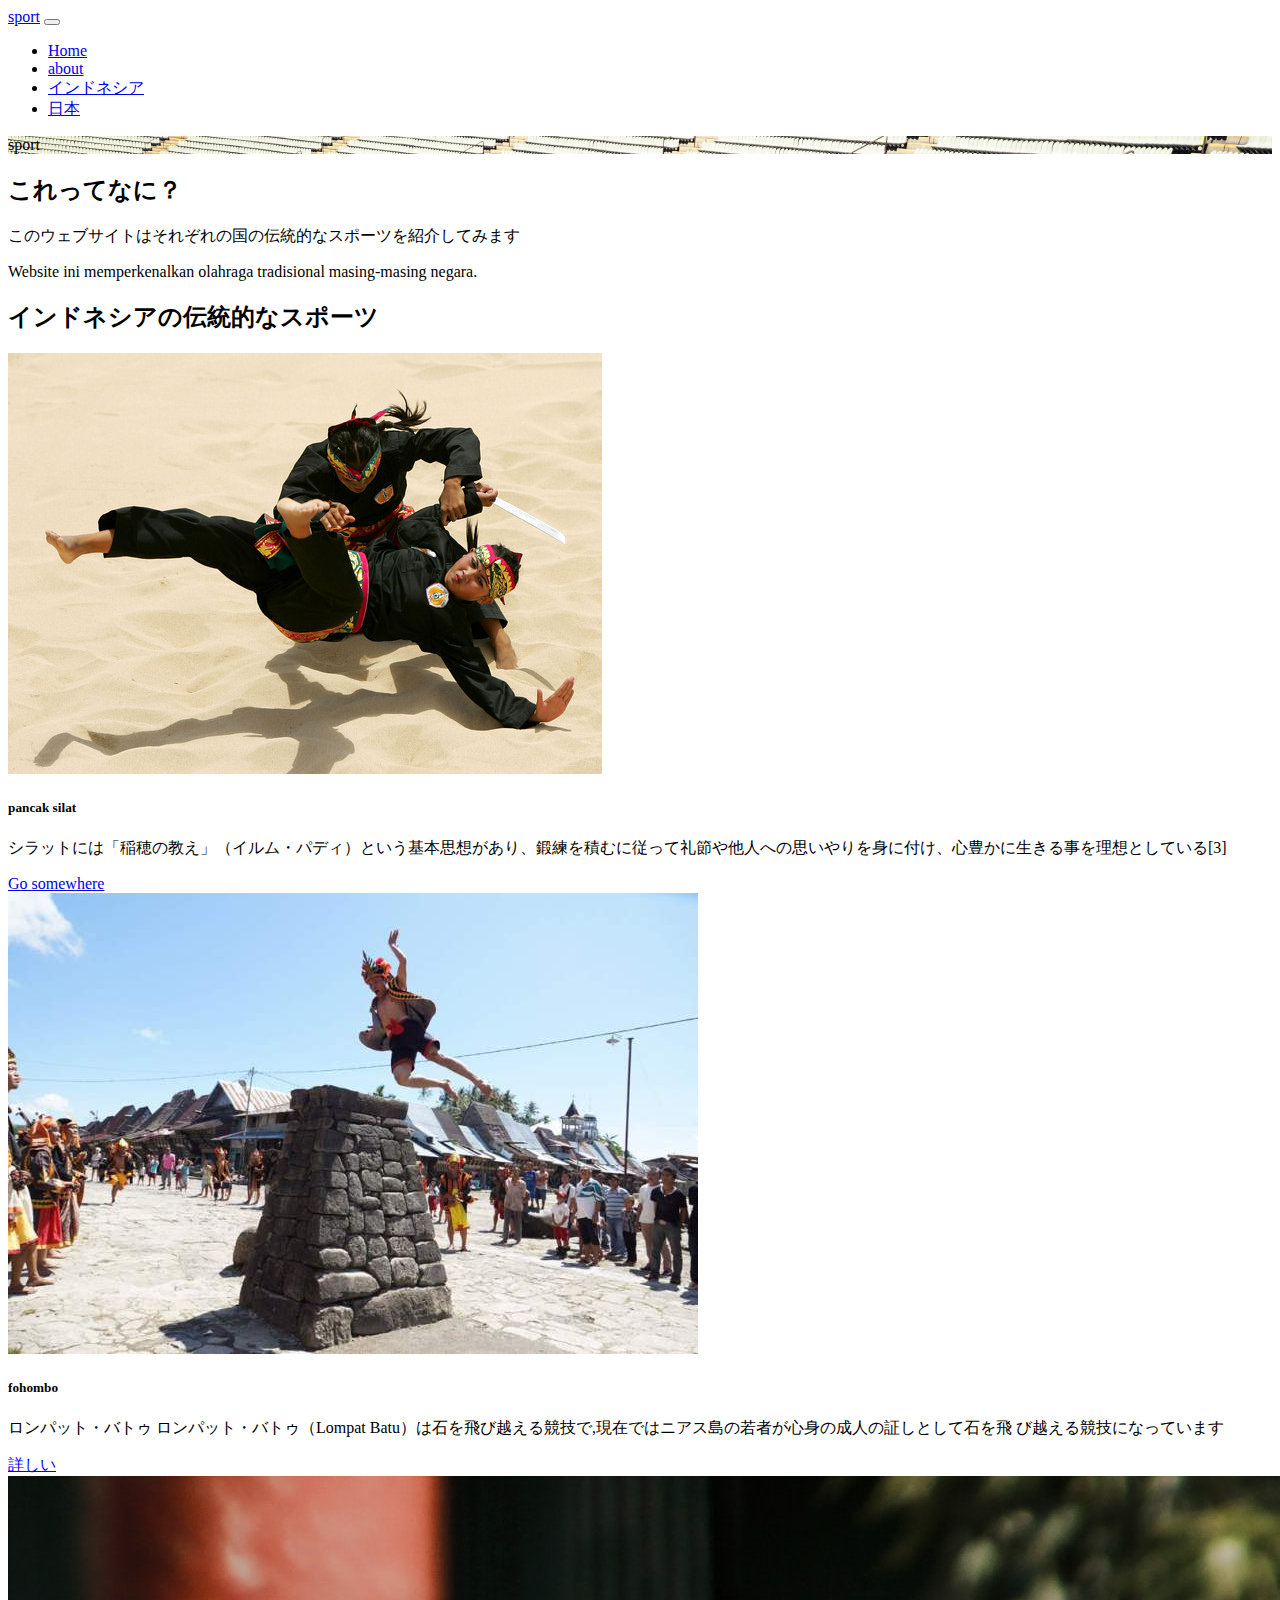
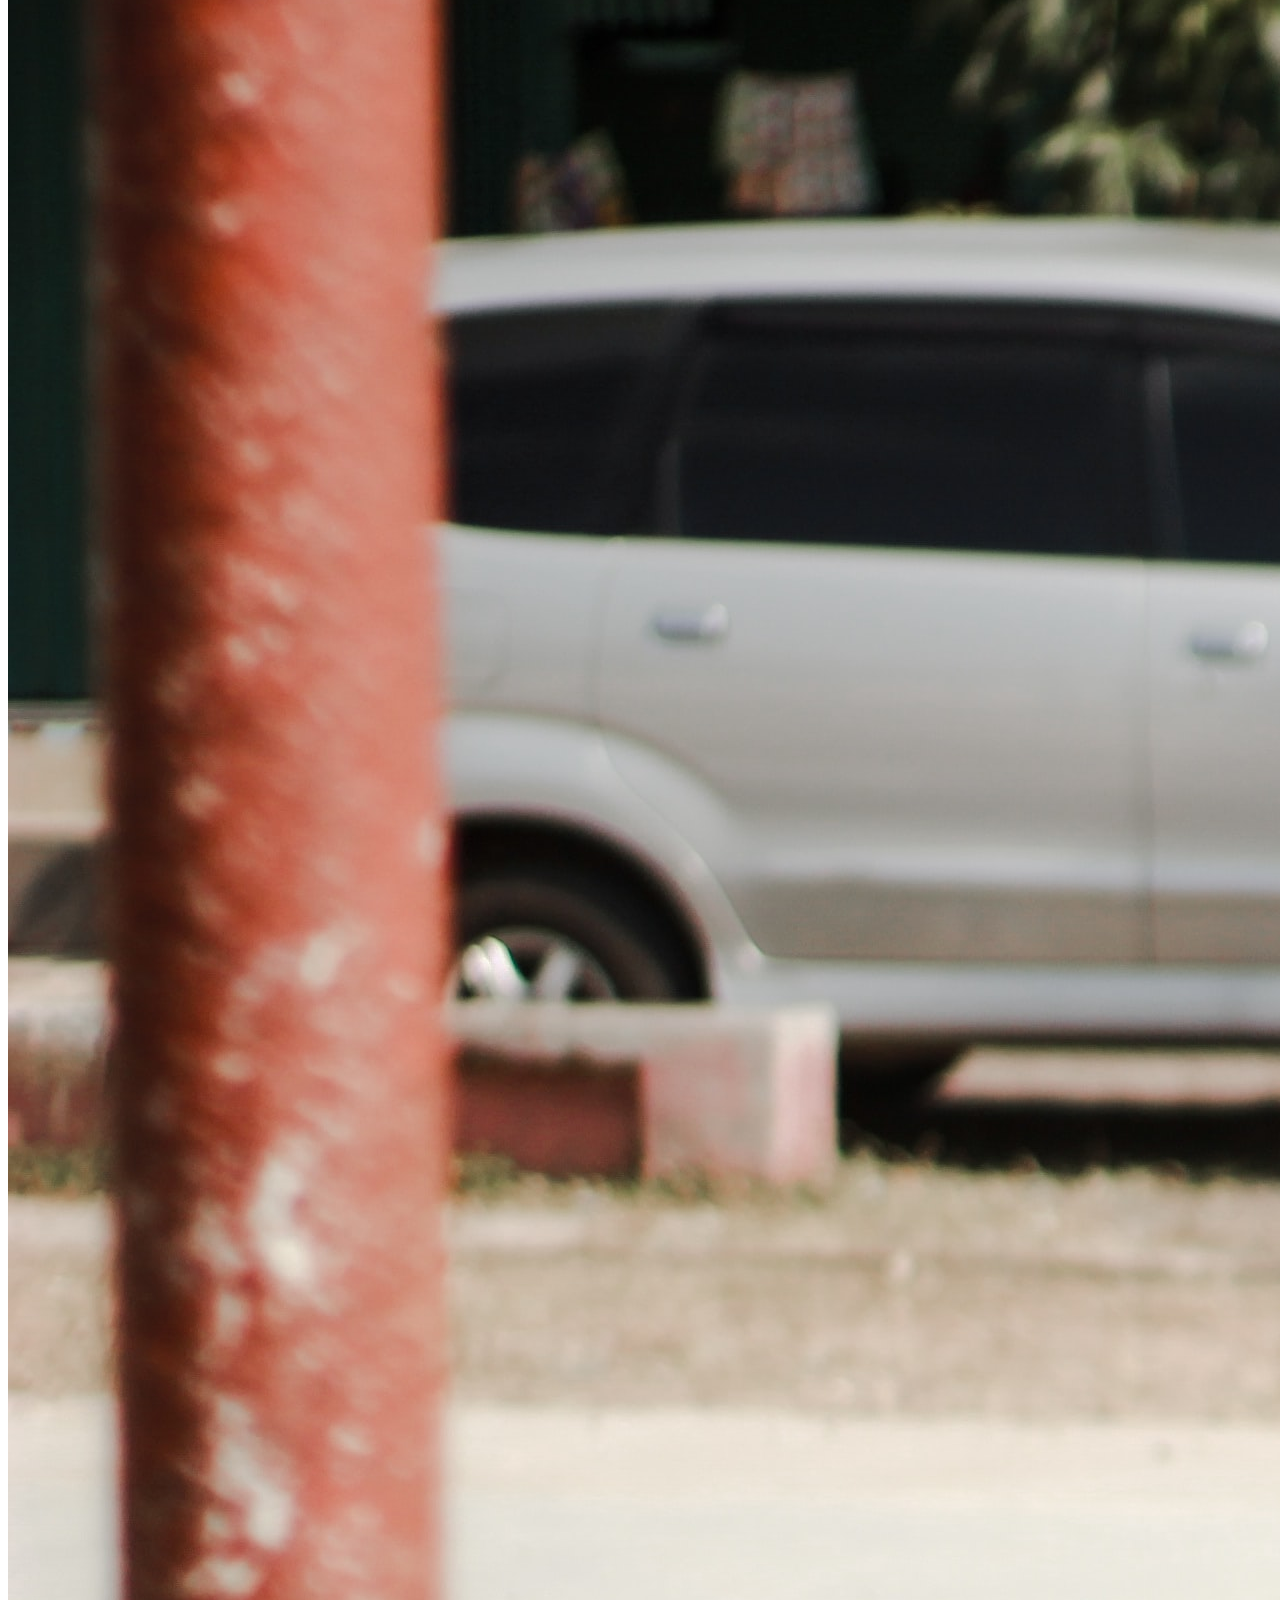
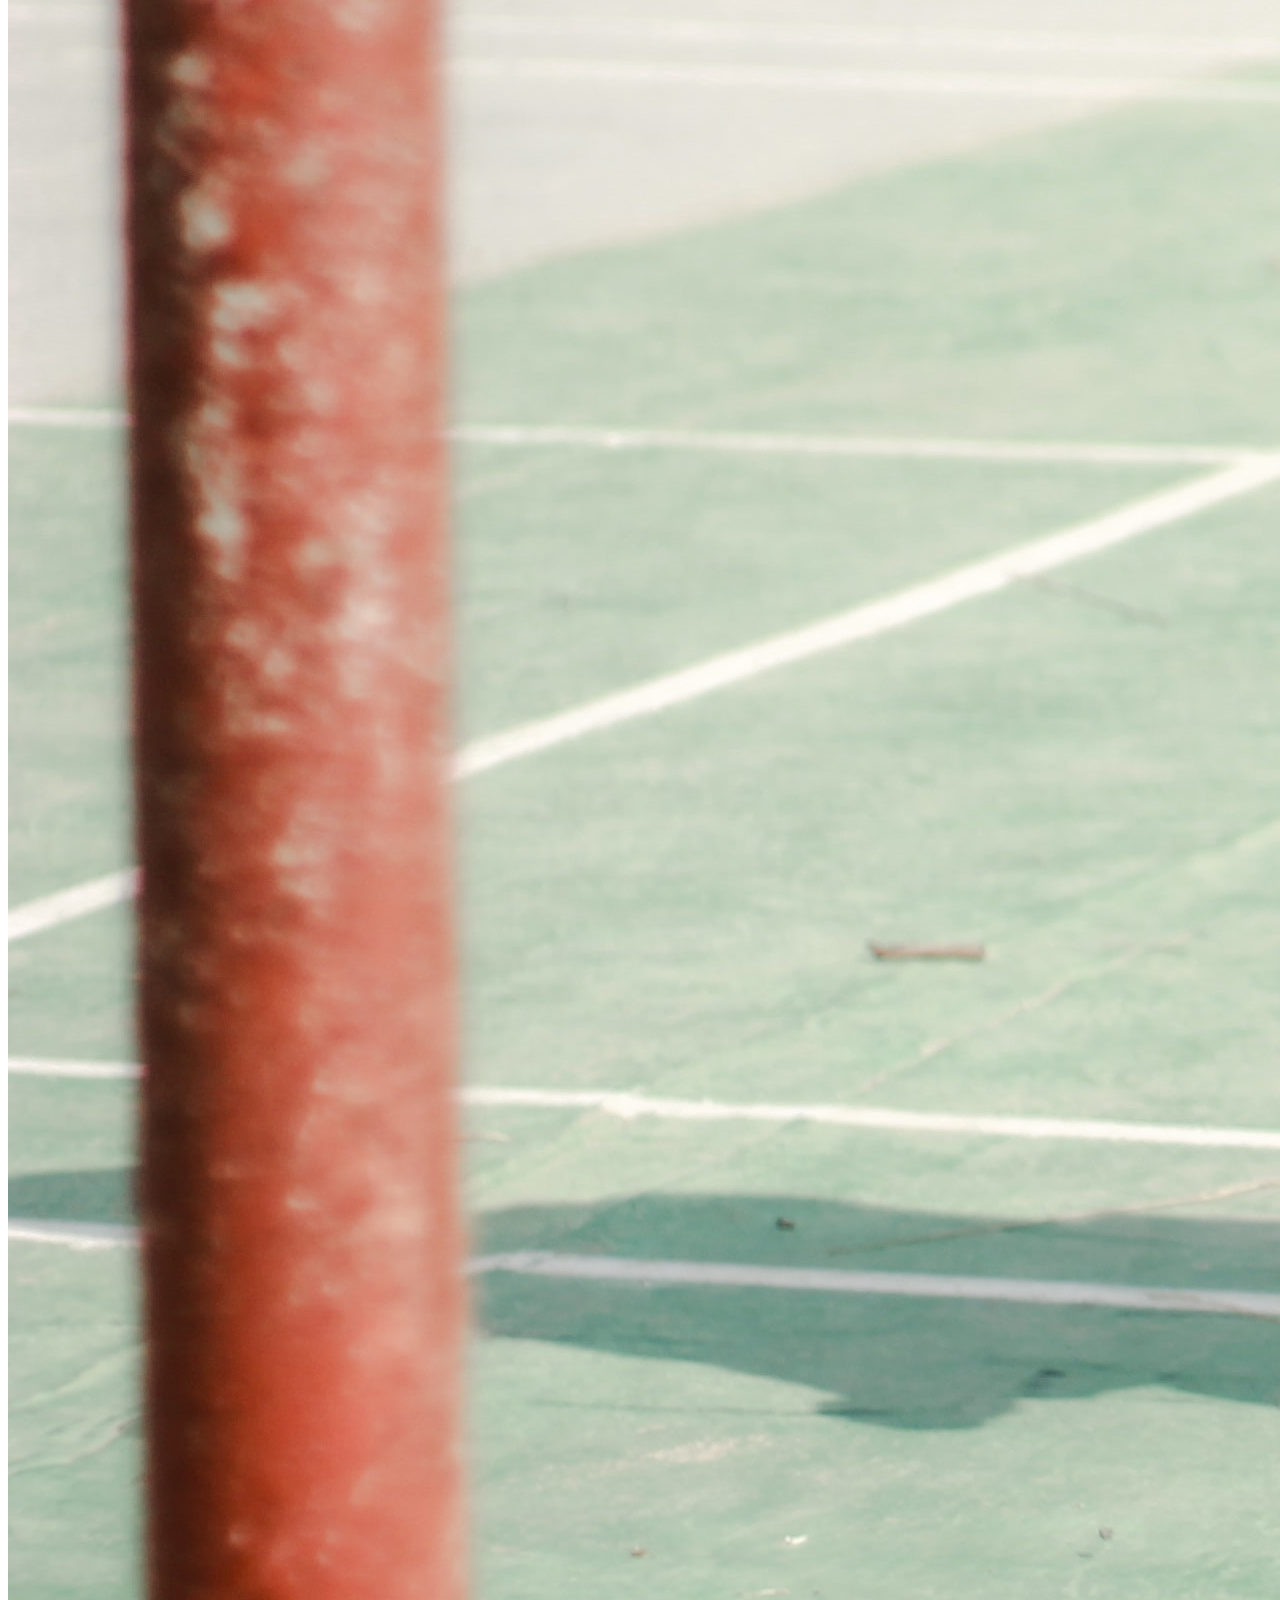
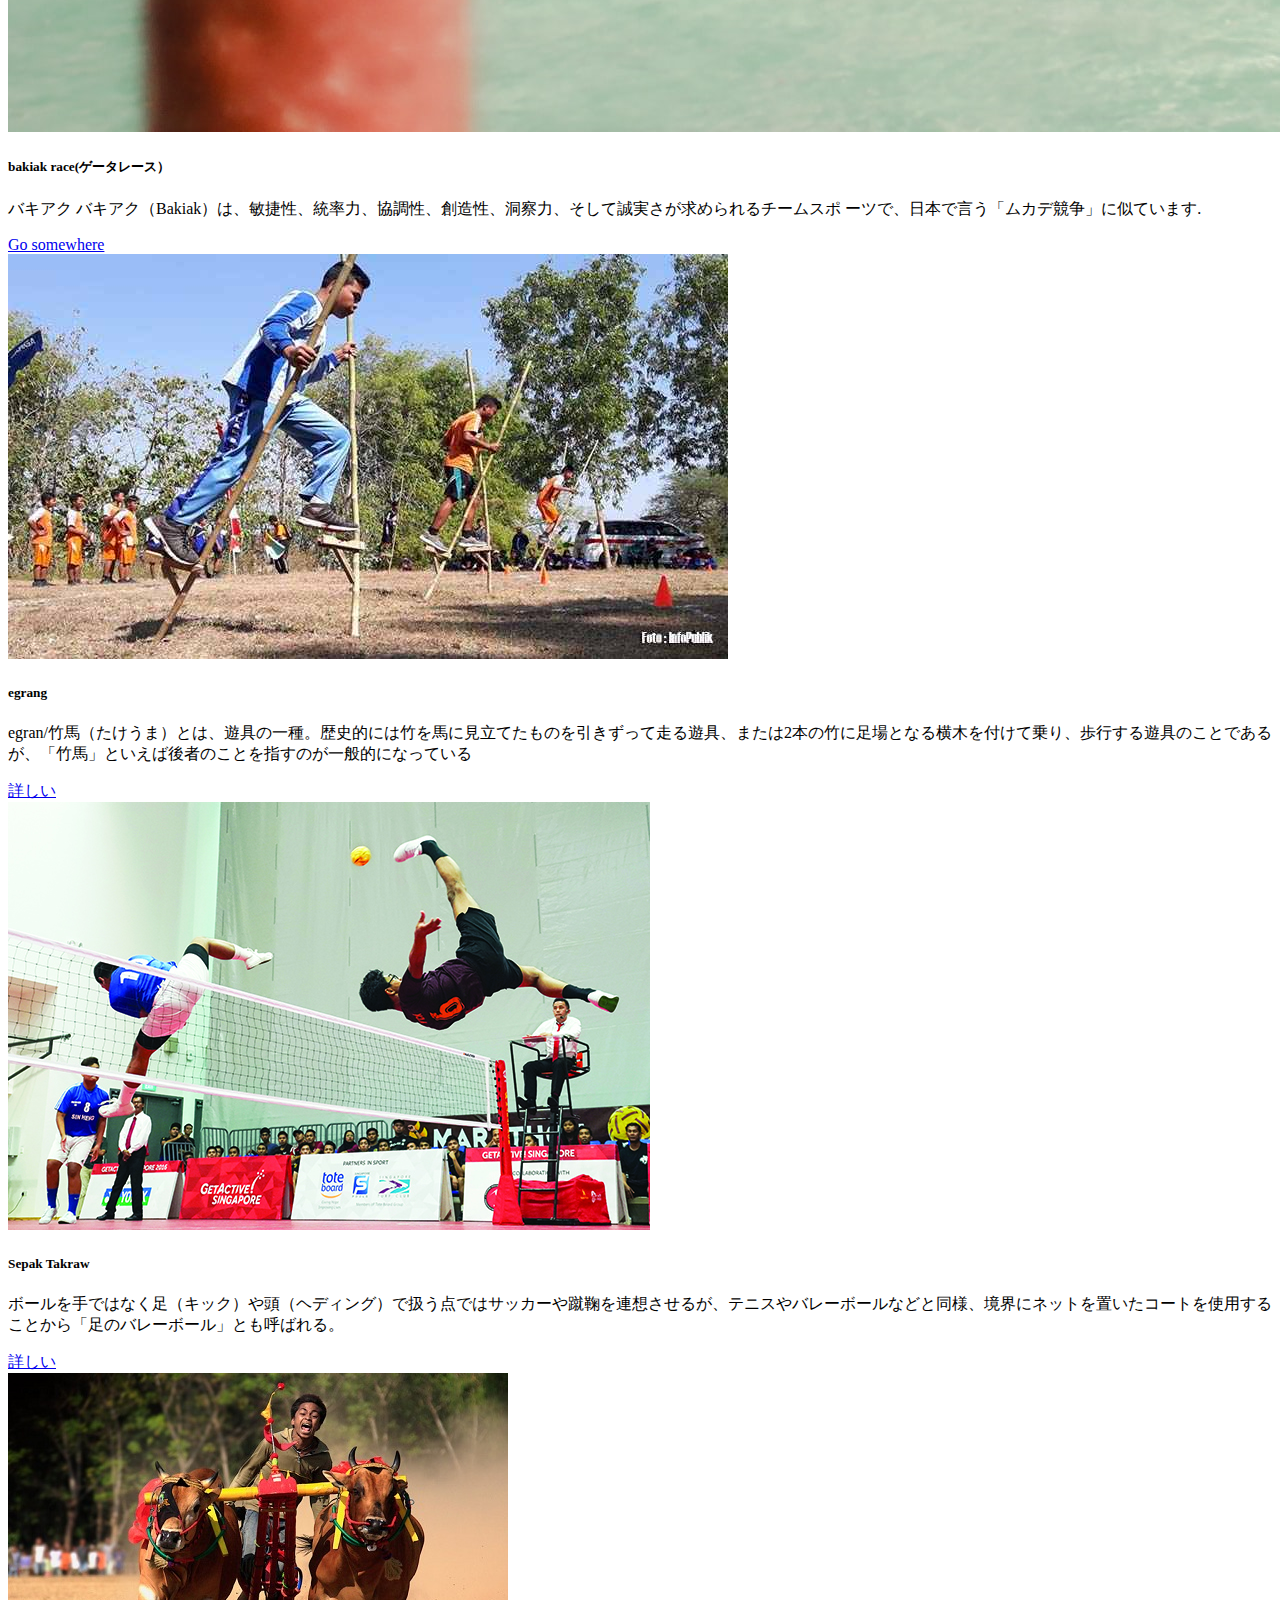
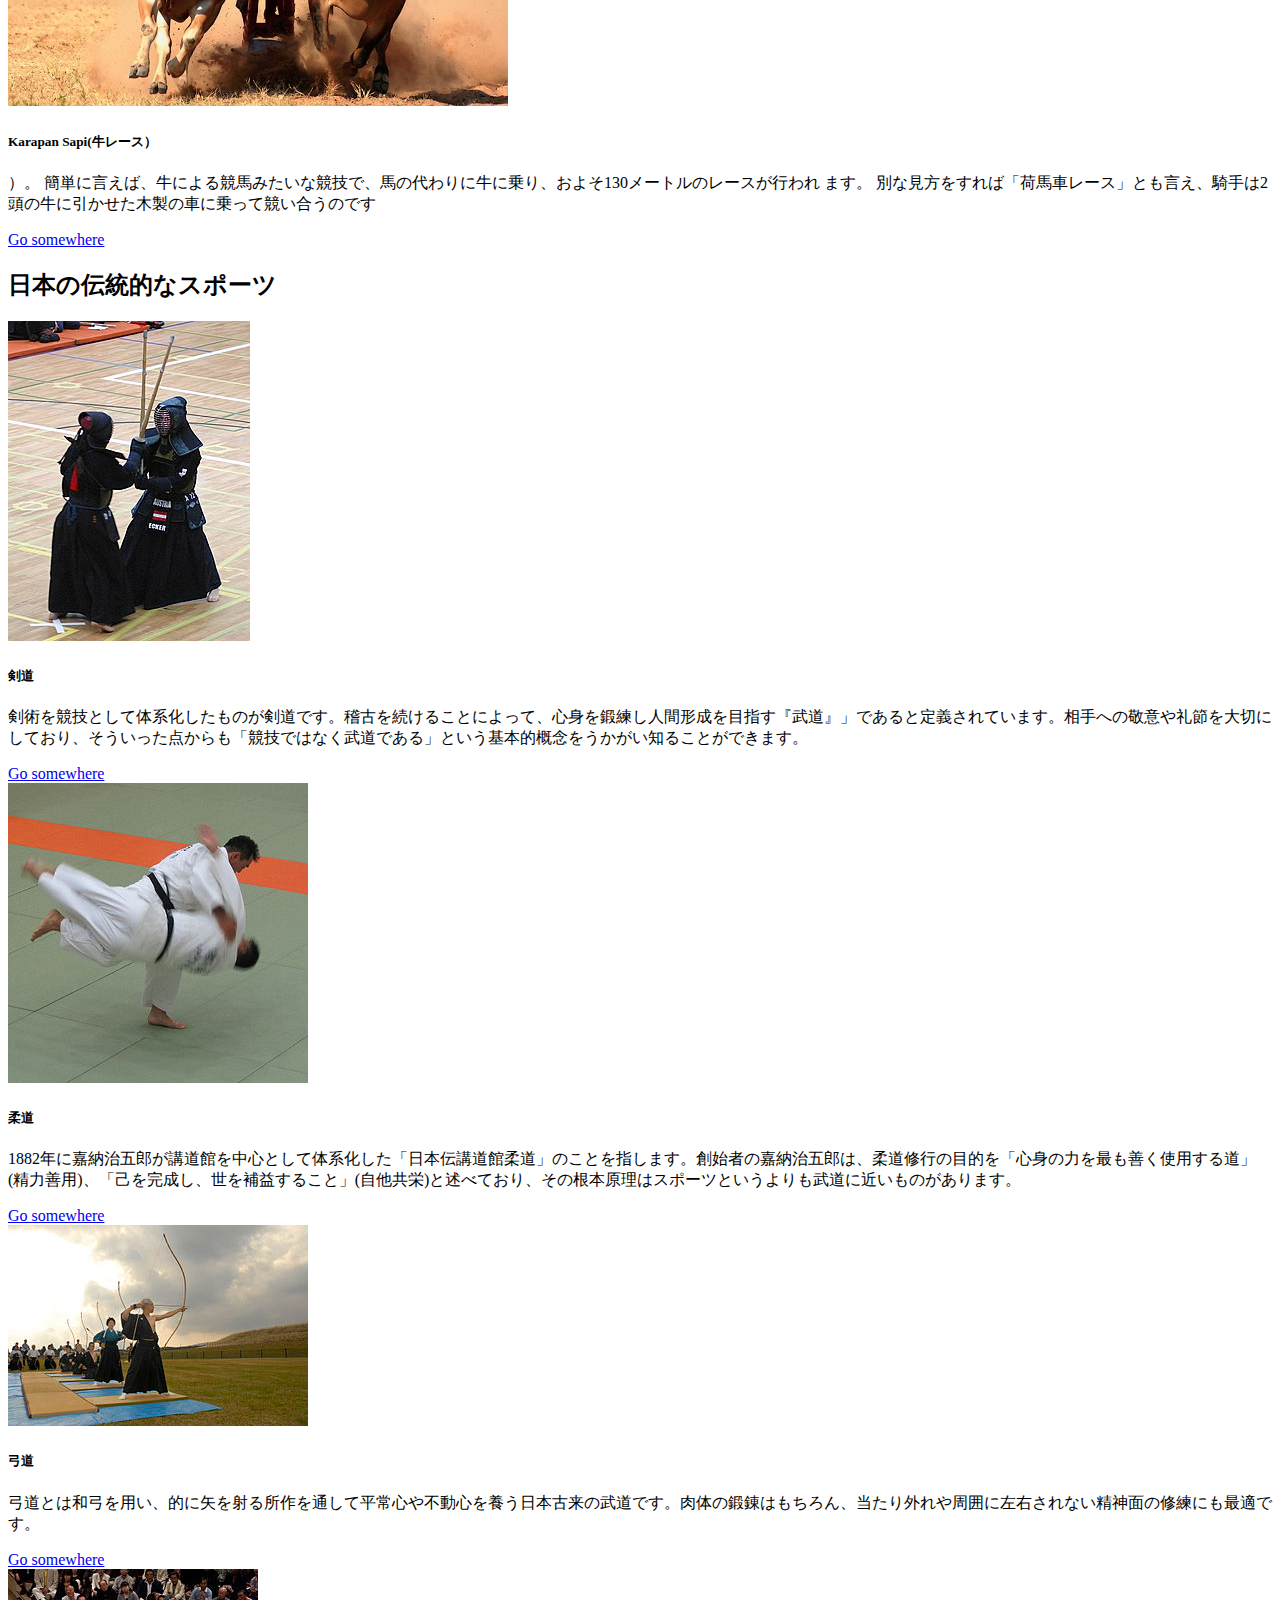
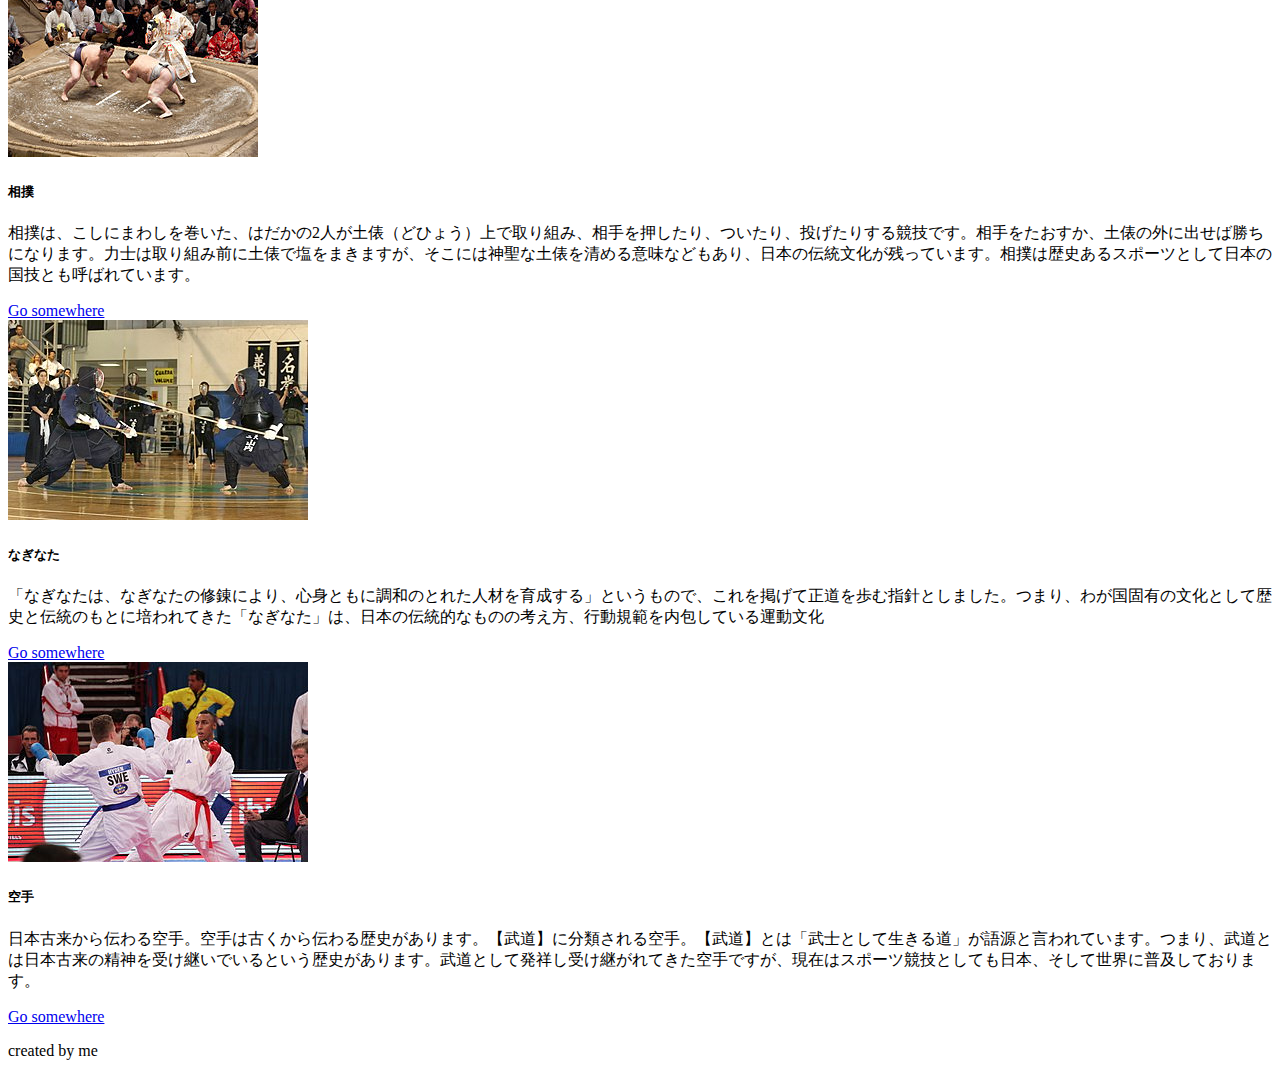
<file: index.html>
<!doctype html>
<html lang="ja" >
  <head>
    <!-- Required meta tags -->
    <meta charset="utf-8">
    <meta name="viewport" content="width=device-width, initial-scale=1">
    <!-- css -->
    <!-- Bootstrap CSS -->
    <link
      href="https://cdn.jsdelivr.net/npm/bootstrap@5.1.3/dist/css/bootstrap.min.css"
      rel="stylesheet"
      integrity="sha384-1BmE4kWBq78iYhFldvKuhfTAU6auU8tT94WrHftjDbrCEXSU1oBoqyl2QvZ6jIW3"
      crossorigin="anonymous"
      />
      <!-- my css -->
      <link rel="stylesheet" href="css.css">
      <!-- css end -->

    <title>ウェブを作る</title>
  </head>
 
  <body >
    
<!-- navbar star -->
   <div class="container">
    <nav class="navbar navbar-expand-lg bg-dark">
      <div class="container">
   <nav class="navbar navbar-expand-lg navbar-light bg-info shadow p-2 mb-3 navbar-dark fixed-top">
        
    <a class="navbar-brand" href="#home">sport</a>
    <button class="navbar-toggler" type="button" data-bs-toggle="collapse" data-bs-target="#navbarNav" aria-controls="navbarNav" aria-expanded="false" aria-label="Toggle navigation">
      <span class="navbar-toggler-icon"></span>
    </button>
    <div class="collapse navbar-collapse" id="navbarNav">
      <ul class="navbar-nav ms-auto">
        <li class="nav-item">
          <a class="nav-link active" aria-current="page" href="#home">Home</a>
        </li>
        <li class="nav-item">
          <a class="nav-link" href="#about">about</a>
        </li>
        <li class="nav-item">
          <a class="nav-link" href="#project">インドネシア</a>
        </li>
        <li class="nav-item">
          <a class="nav-link" href="日本の伝統的なスポーツ.html">日本</a>
        </li>
        
        </li>
      </ul>
    </div>
  </div>
    </nav> 
  </nav>
  </div>
</div>
<!-- navbar end -->
<!-- banner-->
<!-- <div class="container"> -->
  <div  id="home" class="banner-image w-100 vh-100 d-flex justify-content-center align-items-center ">
    <div class="content text-center-bold ">
      <div class="text-danger fs-1 fw-bold">sport</div>
      <span id="about"></span>
    </div>
    
  </div>
  
<!-- </div> -->

<!-- end --">
  <div class="container">
    <div class="hero"></div>
    <h1 class="display-4">Fluid jumbotron</h1>
    <p class="lead">This is a modified jumbotron that occupies the entire horizontal space of its parent.</p>
  </div>

</section> -->
<!-- about -->
<section >
  <div class="container">
    <div class="row text-center">
      <div class="col">
        <h2 id="project">これってなに？</h2>
        
      </div>
    </div>
    <div class="row justify-content-center text-center">
      <div class="col-md-4">
        <p>このウェブサイトはそれぞれの国の伝統的なスポーツを紹介してみます</p>
      </div>
      <div class="col-md-3">
        <p>Website ini memperkenalkan olahraga tradisional masing-masing negara.</p>
      </div>
    </div>
  </div  >
</section>
<!-- abaut end -->
<!-- project -->
<section>
  <div class="container">
    <div class="row text-center">
      <div class="col">
        <h2>インドネシアの伝統的なスポーツ</h2>
      </div>
    </div>
    <div class="row">
      <div class="col-md-4 mb-2">
        <div class="card" >
          <img src="silat.jpg" class="card-img-top" alt="silat">
          <div class="card-body">
            <h5 class="card-title">pancak silat </h5>
            <p class="card-text">

              シラットには「稲穂の教え」（イルム・パディ）という基本思想があり、鍛練を積むに従って礼節や他人への思いやりを身に付け、心豊かに生きる事を理想としている[3]</p>
            <a href="https://ja.wikipedia.org/wiki/%E3%82%B7%E3%83%A9%E3%83%83%E3%83%88" class="btn btn-primary">Go somewhere</a>
          </div>
        </div>
      </div>
      <div class="col-md-4 mb-2">
        <div class="card" >
          <img src="Fohombo.jpg" class="card-img-top" alt="fohombo">
          <div class="card-body">
            <h5 class="card-title">fohombo</h5>
            <p class="card-text">ロンパット・バトゥ ロンパット・バトゥ（Lompat Batu）は石を飛び越える競技で,現在ではニアス島の若者が心身の成人の証しとして石を飛 び越える競技になっています</p>
            <a href="https://id.wikipedia.org/wiki/Fahombo" class="btn btn-primary">詳しい</a>
          </div>
        </div>
      </div>
      <div class="col-md-4 mb-2">
        <div class="card">
          <img src="bakiak.jpg" class="card-img-top" alt="bakiak">
          <div class="card-body">
            <h5 class="card-title">bakiak race(ゲータレース）</h5>
            <p class="card-text">バキアク バキアク（Bakiak）は、敏捷性、統率力、協調性、創造性、洞察力、そして誠実さが求められるチームスポ ーツで、日本で言う「ムカデ競争」に似ています.</p>
            <a href="https://id.wikipedia.org/wiki/Balap_bakiak" class="btn btn-primary">Go somewhere</a>
          </div>
        </div>
      </div>
      <div class="col-md-4 mb-2">
        <div class="card" >
          <img src="egrng.jpg" class="card-img-top" alt="egrang">
          <div class="card-body">
            <h5 class="card-title">egrang</h5>
            <p class="card-text">egran/竹馬（たけうま）とは、遊具の一種。歴史的には竹を馬に見立てたものを引きずって走る遊具、または2本の竹に足場となる横木を付けて乗り、歩行する遊具のことであるが、「竹馬」といえば後者のことを指すのが一般的になっている</p>
            <a href="https://ja.wikipedia.org/wiki/%E7%AB%B9%E9%A6%AC" class="btn btn-primary">詳しい</a>
          </div>
        </div>
      </div>
      <div class=" col-md-4 mb-2">
        <div class="card" >
          <img src="takraw.jpg" class="card-img-top" alt="nomer 1">
          <div class="card-body">
            <h5 class="card-title">Sepak Takraw</h5>
            <p class="card-text">ボールを手ではなく足（キック）や頭（ヘディング）で扱う点ではサッカーや蹴鞠を連想させるが、テニスやバレーボールなどと同様、境界にネットを置いたコートを使用することから「足のバレーボール」とも呼ばれる。</p>
            <a href="https://ja.wikipedia.org/wiki/%E3%82%BB%E3%83%91%E3%82%BF%E3%82%AF%E3%83%AD%E3%83%BC" class="btn btn-primary">詳しい</a>
          </div>
        </div>
      </div>
      <div class="col-md-4 mb-3">
        <div class="card" >
          <img src="karapansapi.jpg" class="card-img-top" alt="nomer 1">
          <div class="card-body">
            <h5 class="card-title">Karapan Sapi(牛レース）</h5>
            <p class="card-text">）。 簡単に言えば、牛による競馬みたいな競技で、馬の代わりに牛に乗り、およそ130メートルのレースが行われ ます。 別な見方をすれば「荷馬車レース」とも言え、騎手は2頭の牛に引かせた木製の車に乗って競い合うのです</p>
            <a href="#" class="btn btn-primary">Go somewhere</a>
          </div>
        </div>
      </div>
    </div>
  </div>
  <div class="container">
    <div class="row text-center">
      <div class="col">
        <h2>日本の伝統的なスポーツ
        </h2>
      </div>
    </div>
    <div class="row">
      <div class="col-md-4">
        <div class="card" >
          <img src="kenndou.jpg" class="card-img-top" alt="nomer 1">
          <div class="card-body">
            <h5 class="card-title">剣道</h5>
            <p class="card-text">剣術を競技として体系化したものが剣道です。稽古を続けることによって、心身を鍛練し人間形成を目指す『武道』」であると定義されています。相手への敬意や礼節を大切にしており、そういった点からも「競技ではなく武道である」という基本的概念をうかがい知ることができます。</p>
            <a href="https://ja.wikipedia.org/wiki/%E5%89%A3%E9%81%93" class="btn btn-primary">Go somewhere</a>
          </div>
        </div>
      </div>
      <div class="col-md-4">
        <div class="card" >
          <img src="zyuudou.jpg" class="card-img-top" alt="nomer 1">
          <div class="card-body">
            <h5 class="card-title">柔道</h5>
            <p class="card-text">1882年に嘉納治五郎が講道館を中心として体系化した「日本伝講道館柔道」のことを指します。創始者の嘉納治五郎は、柔道修行の目的を「心身の力を最も善く使用する道」(精力善用)、「己を完成し、世を補益すること」(自他共栄)と述べており、その根本原理はスポーツというよりも武道に近いものがあります。</p>
            <a href="https://ja.wikipedia.org/wiki/%E6%9F%94%E9%81%93" class="btn btn-primary">Go somewhere</a>
          </div>
        </div>
      </div>
      <div class="col-md-4">
        <div class="card">
          <img src="kyudou.jpg" class="card-img-top" alt="nomer 1">
          <div class="card-body">
            <h5 class="card-title">弓道</h5>
            <p class="card-text">弓道とは和弓を用い、的に矢を射る所作を通して平常心や不動心を養う日本古来の武道です。肉体の鍛錬はもちろん、当たり外れや周囲に左右されない精神面の修練にも最適です。</p>
            <a href="https://ja.wikipedia.org/wiki/%E5%BC%93%E9%81%93" class="btn btn-primary">Go somewhere</a>
          </div>
        </div>
      </div>
      <div class="col-md-4">
        <div class="card" >
          <img src="sumou.jpg" class="card-img-top" alt="nomer 1">
          <div class="card-body">
            <h5 class="card-title">相撲</h5>
            <p class="card-text">相撲は、こしにまわしを巻いた、はだかの2人が土俵（どひょう）上で取り組み、相手を押したり、ついたり、投げたりする競技です。相手をたおすか、土俵の外に出せば勝ちになります。力士は取り組み前に土俵で塩をまきますが、そこには神聖な土俵を清める意味などもあり、日本の伝統文化が残っています。相撲は歴史あるスポーツとして日本の国技とも呼ばれています。</p>
            <a href="https://ja.wikipedia.org/wiki/%E7%9B%B8%E6%92%B2" class="btn btn-primary">Go somewhere</a>
          </div>
        </div>
      </div>
      <div class="col-md-4">
        <div class="card" >
          <img src="naginata.jpg" class="card-img-top" alt="nomer 1">
          <div class="card-body">
            <h5 class="card-title">なぎなた</h5>
            <p class="card-text">「なぎなたは、なぎなたの修錬により、心身ともに調和のとれた人材を育成する」というもので、これを掲げて正道を歩む指針としました。つまり、わが国固有の文化として歴史と伝統のもとに培われてきた「なぎなた」は、日本の伝統的なものの考え方、行動規範を内包している運動文化</p>
            <a href="https://ja.wikipedia.org/wiki/%E3%81%AA%E3%81%8E%E3%81%AA%E3%81%9F" class="btn btn-primary">Go somewhere</a>
          </div>
        </div>
      </div>
      <div class="col-md-4">
        <div class="card" >
          <img src="karate.jpg" class="card-img-top" alt="nomer 1">
          <div class="card-body">
            <h5 class="card-title">空手</h5>
            <p class="card-text">日本古来から伝わる空手。空手は古くから伝わる歴史があります。【武道】に分類される空手。【武道】とは「武士として生きる道」が語源と言われています。つまり、武道とは日本古来の精神を受け継いでいるという歴史があります。武道として発祥し受け継がれてきた空手ですが、現在はスポーツ競技としても日本、そして世界に普及しております。</p>
            <a href="https://ja.wikipedia.org/wiki/%E7%A9%BA%E6%89%8B%E9%81%93" class="btn btn-primary">Go somewhere</a>
          </div>
        </div>
      </div>
    </div>
  </div>


<!-- project end -->
<!-- JUMBOtron end -->
</div>

    <!-- Option 1: Bootstrap Bundle with Popper -->
    <script src="https://cdn.jsdelivr.net/npm/bootstrap@5.2.3/dist/js/bootstrap.bundle.min.js" integrity="sha384-kenU1KFdBIe4zVF0s0G1M5b4hcpxyD9F7jL+jjXkk+Q2h455rYXK/7HAuoJl+0I4" crossorigin="anonymous"></script>

   <footer class="bg-dark text-white p-3 text-xl-center ">
    <p>created by me </p>
   </footer> 
  </body>
</html>
</file>
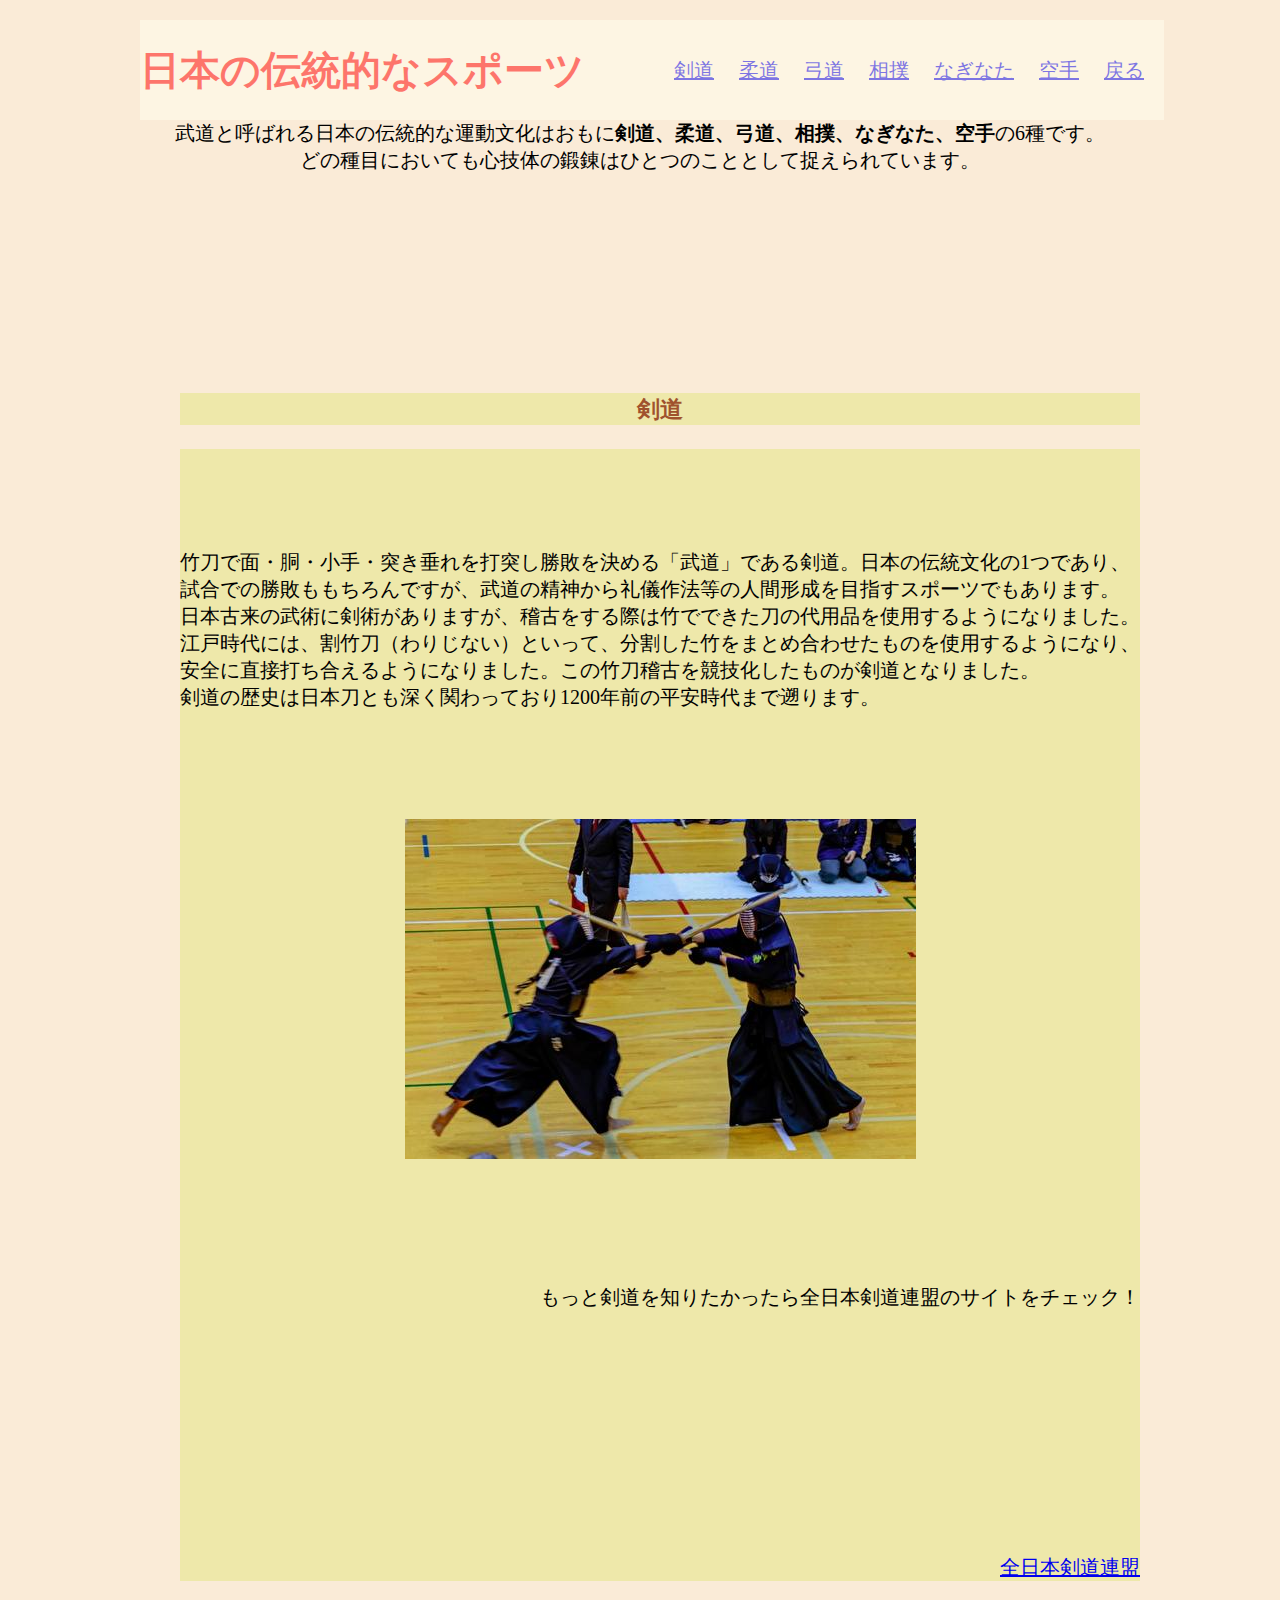
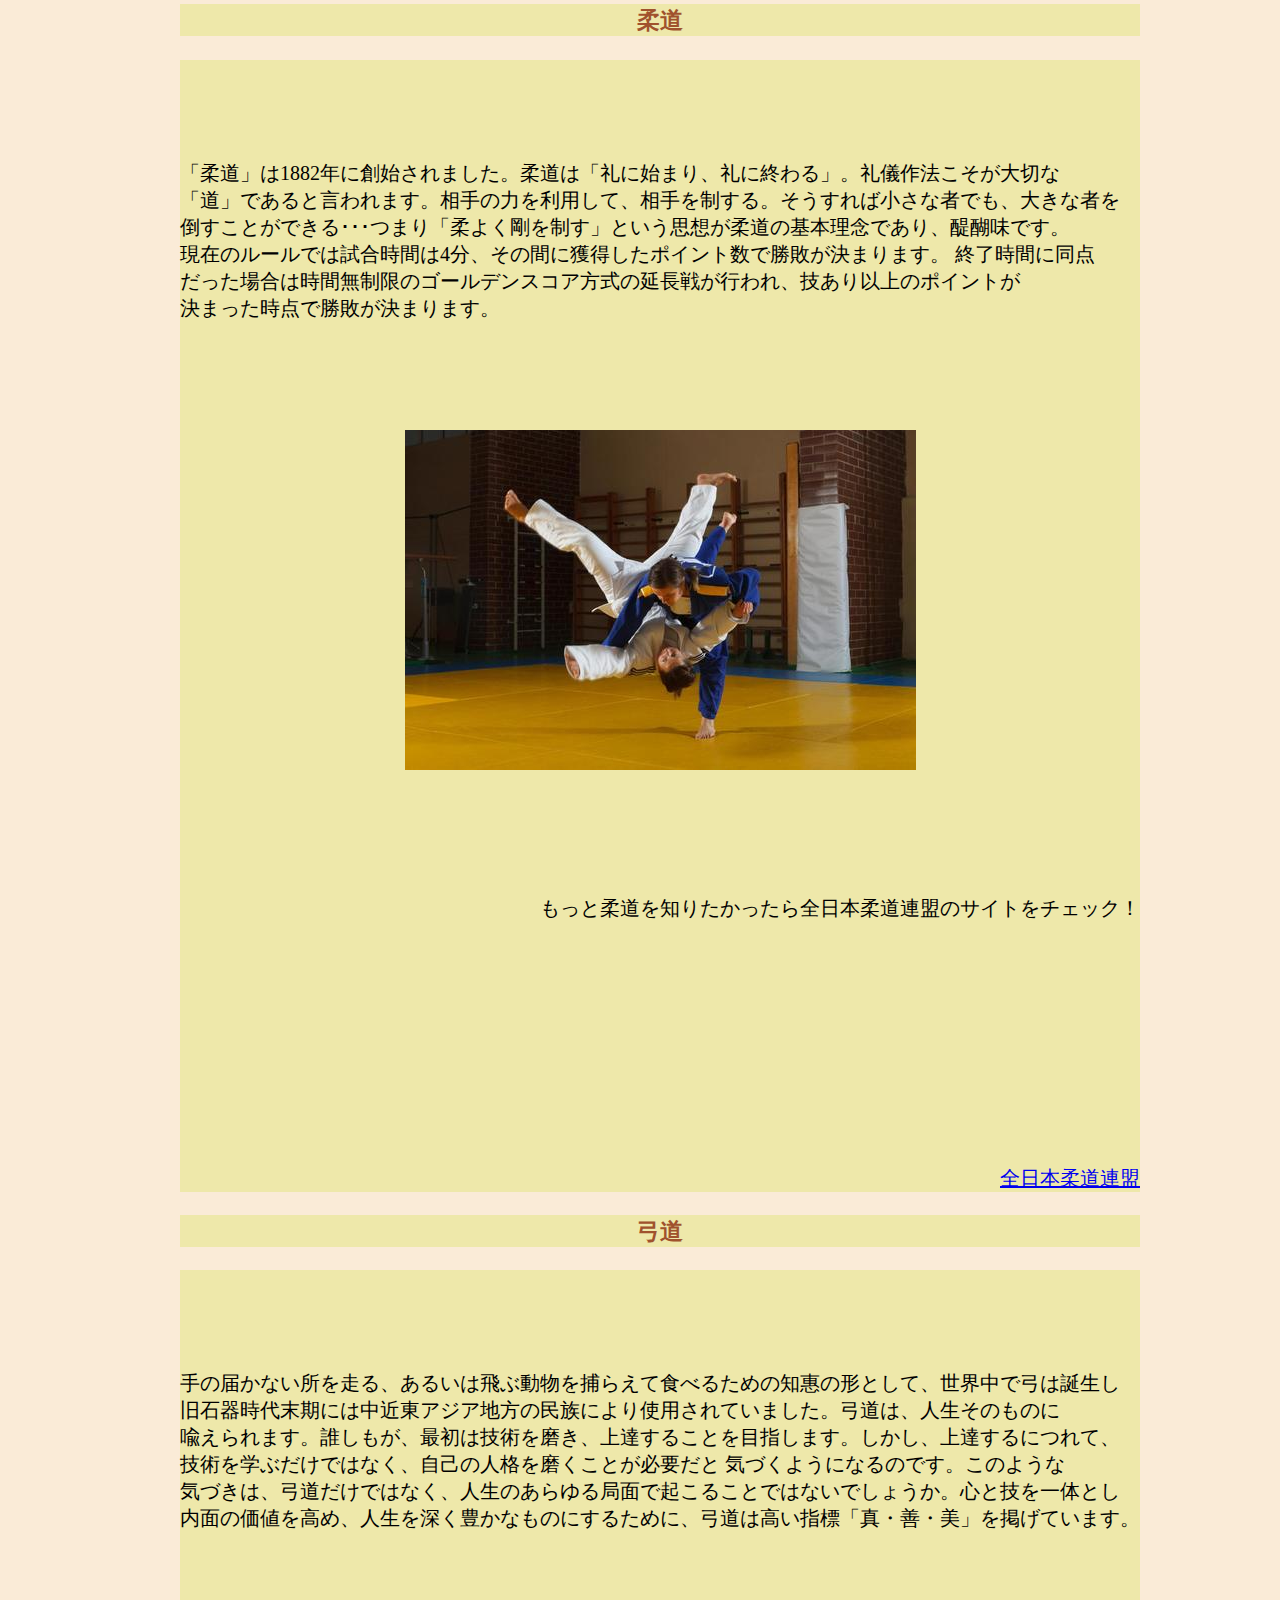
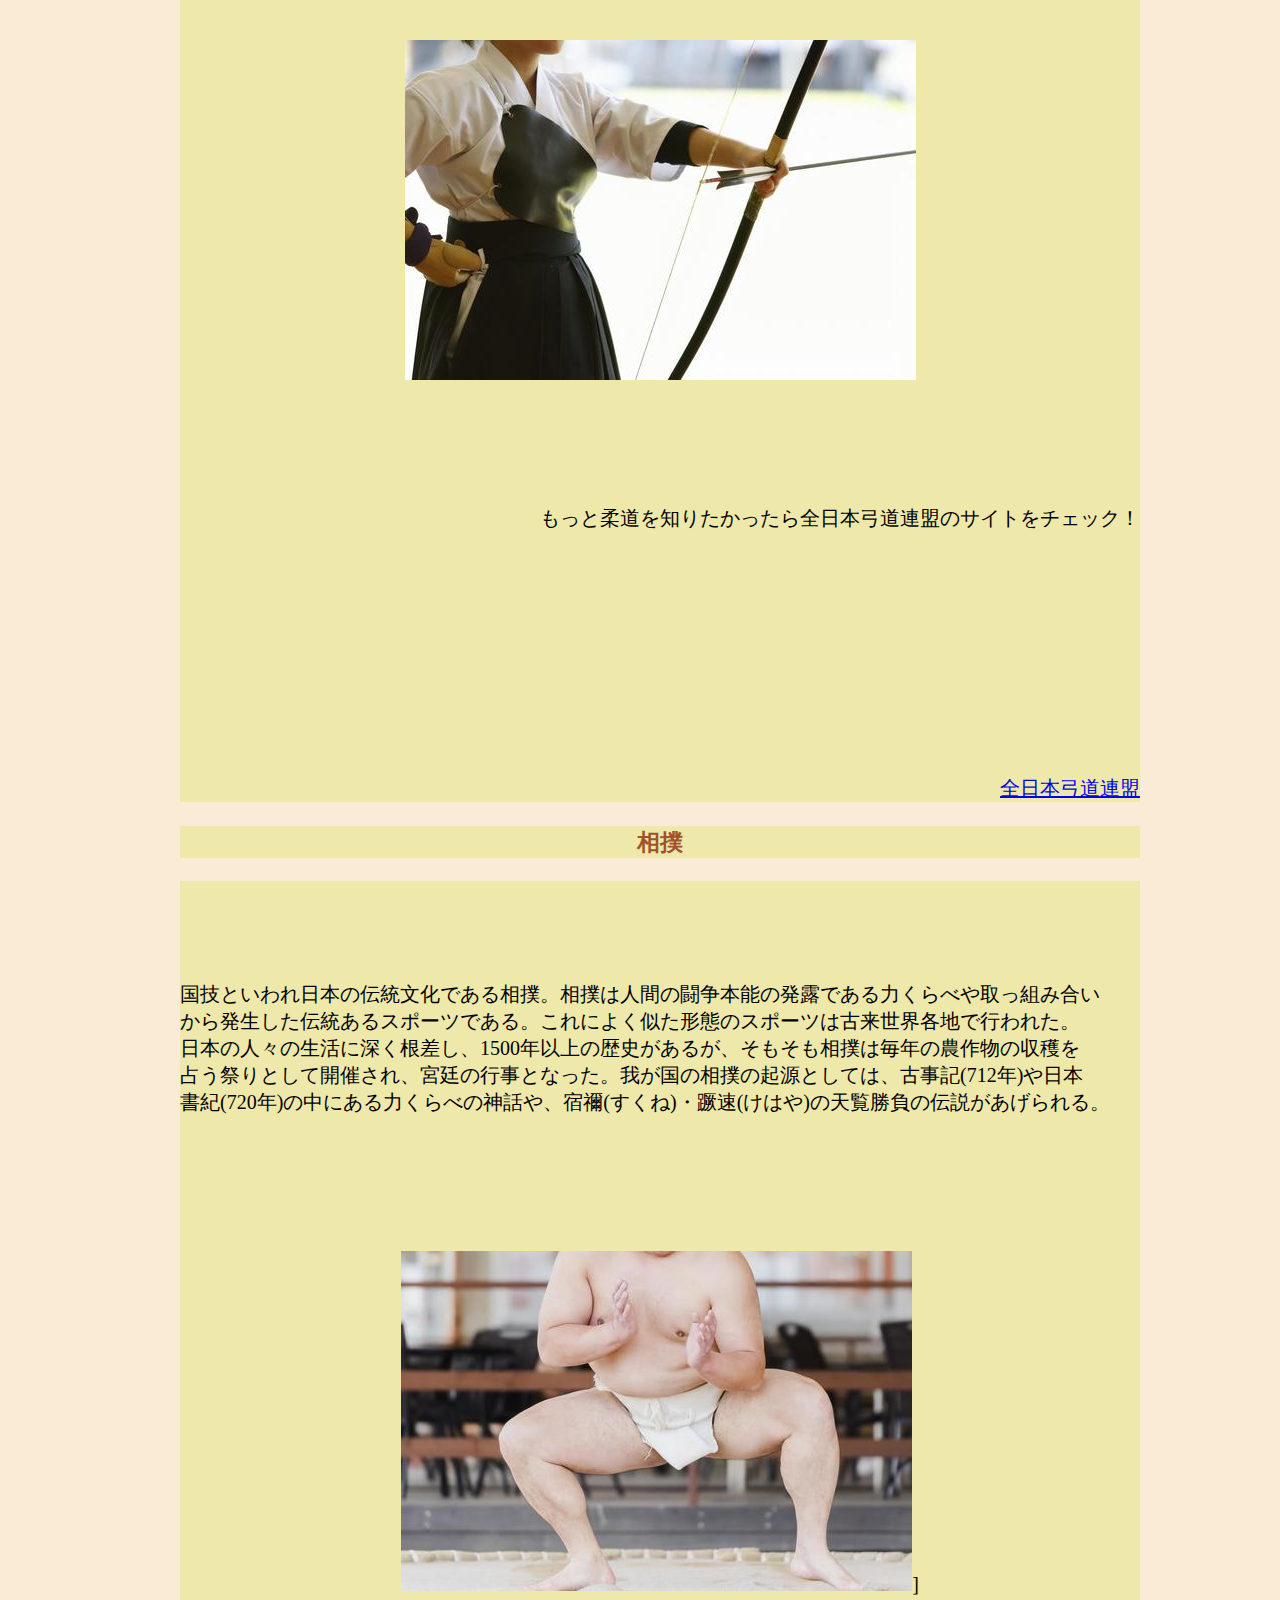
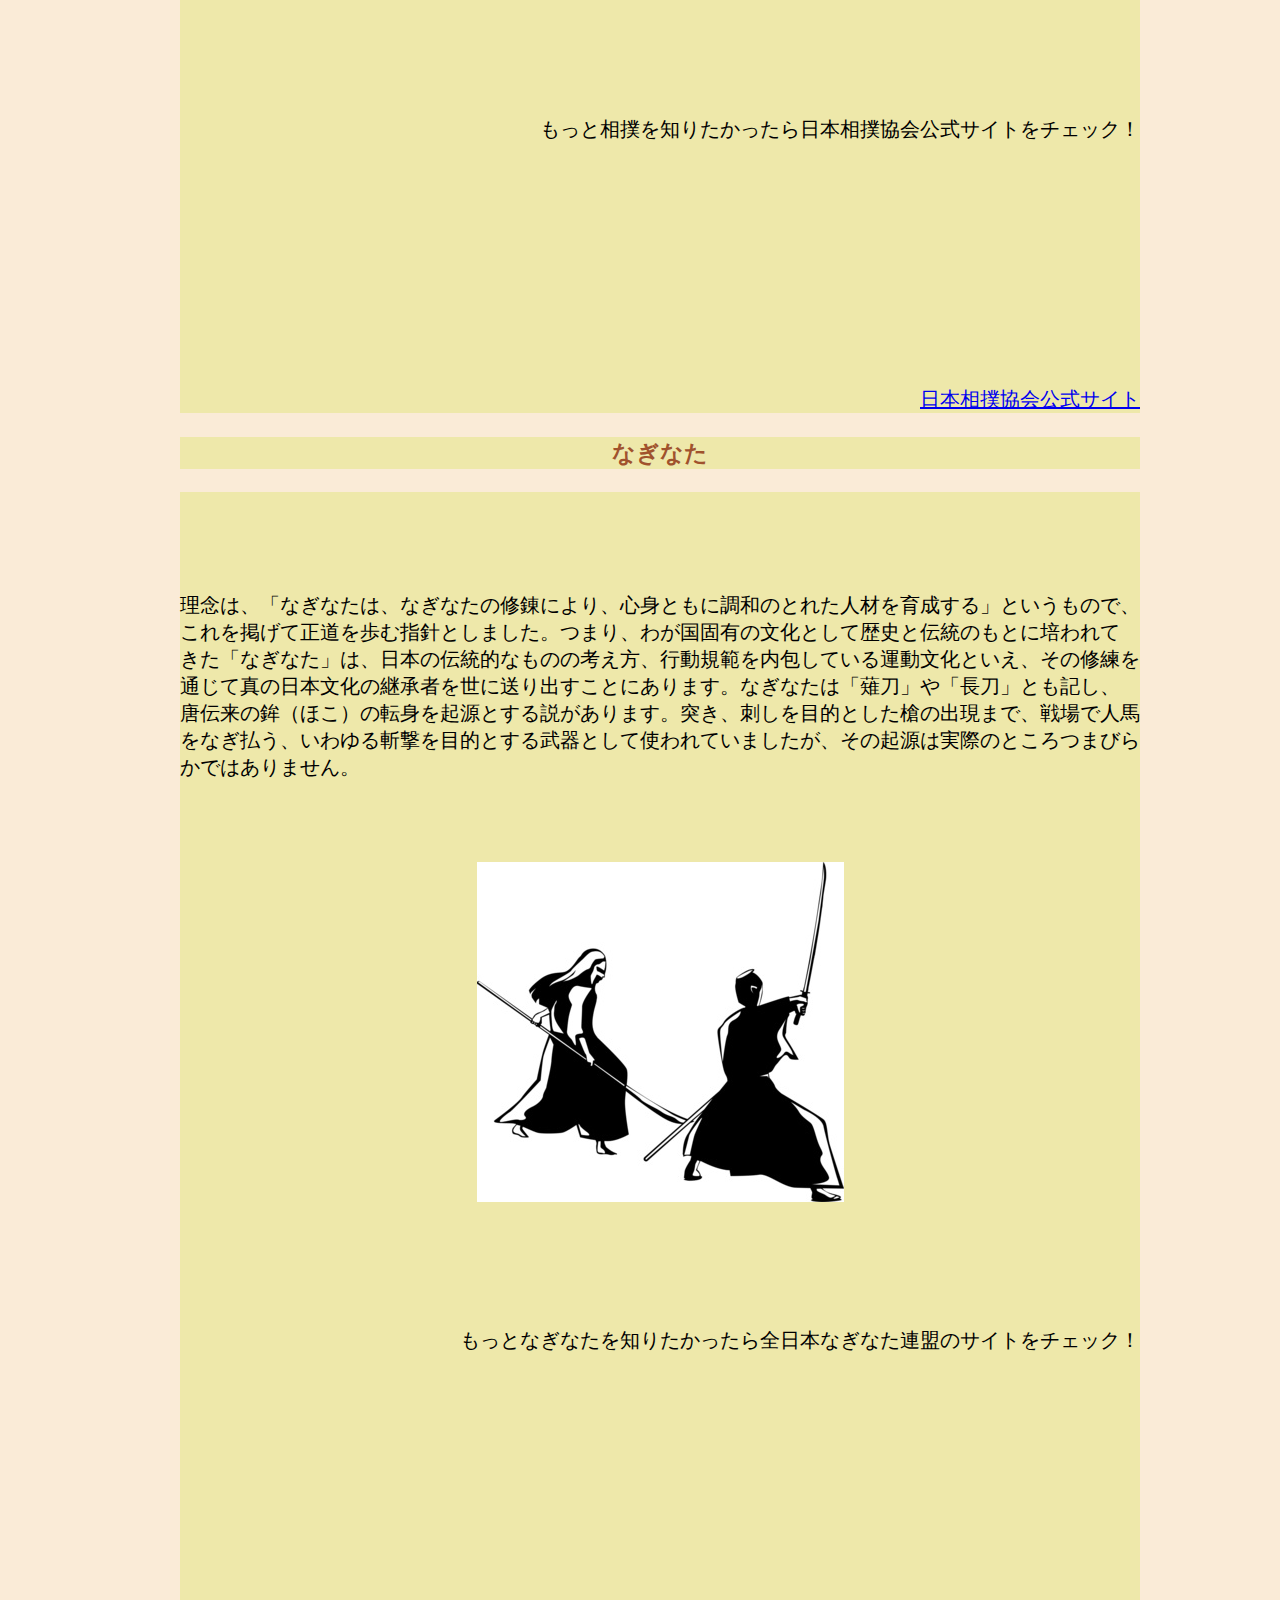
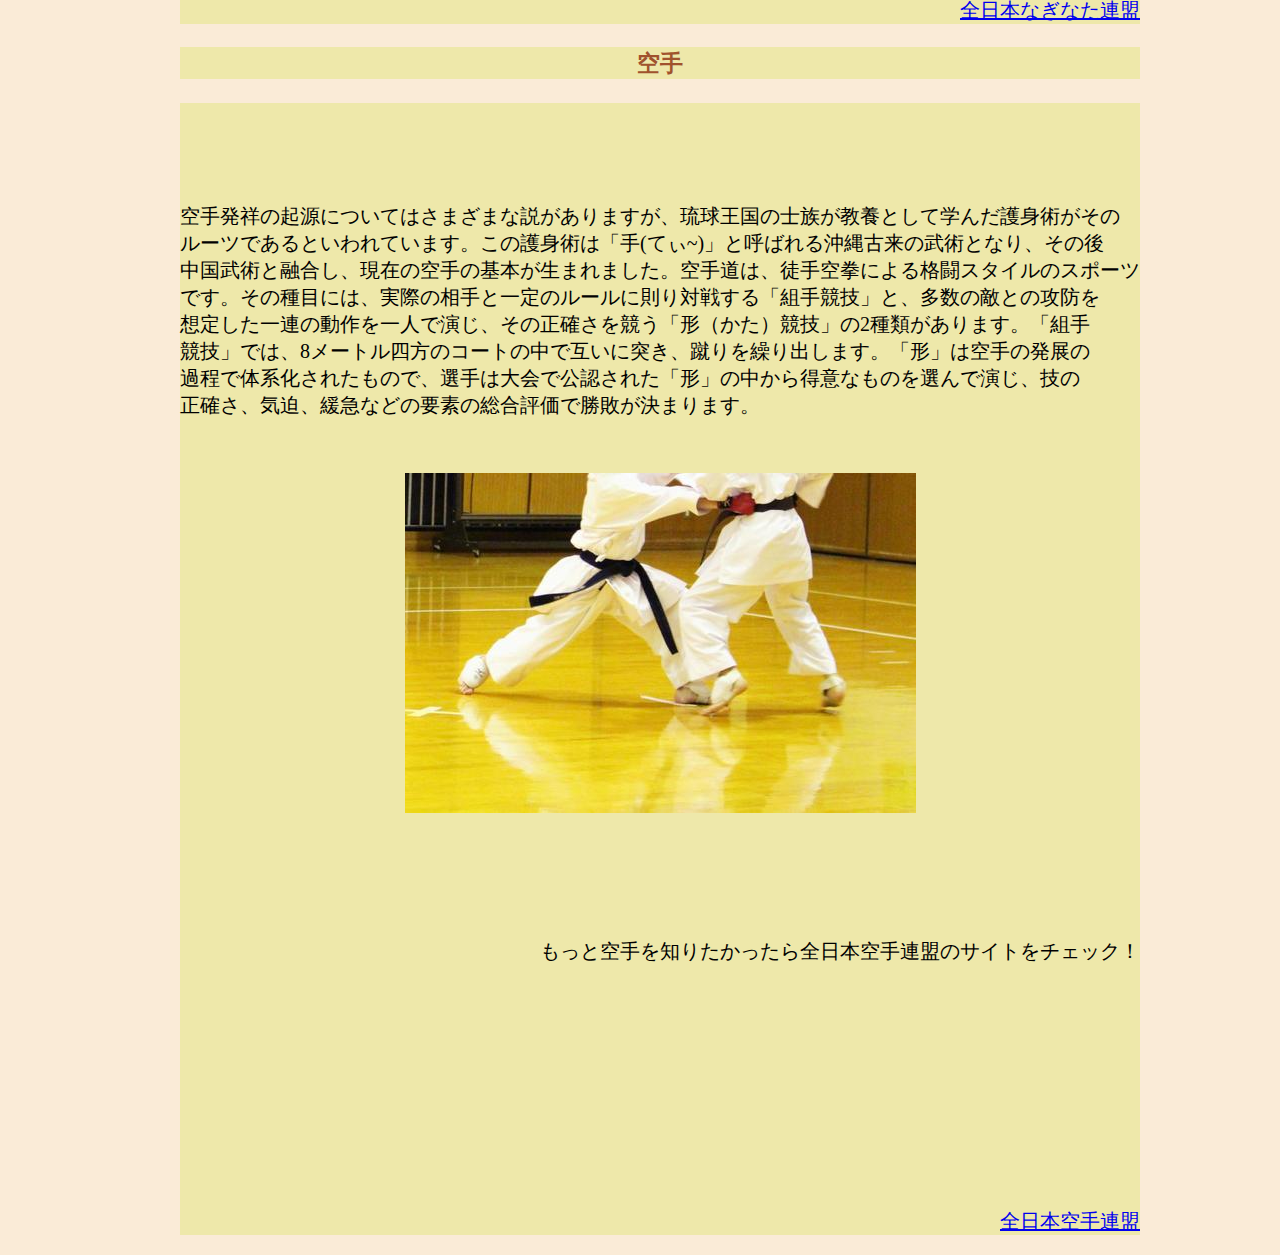
<file: 日本の伝統的なスポーツ.html>
<!DOCTYPE html>

<section class="wrapper">
    <div class="container">
        <div class="content">
<html lang="ja">
<head>
  <meta charset="UTF-8">
  <title>日本の伝統的なスポーツ</title>
  <link rel="stylesheet" href="header.css">
</head>
<body>
  <header>
    <h1 class="title">日本の伝統的なスポーツ</h1>
    <nav class="nav">
      <ul class="menu-group">
        <li class="menu-item"><a href="#剣道">剣道</a></li>
        <li class="menu-item"><a href="#柔道">柔道</a></li>
        <li class="menu-item"><a href="#弓道">弓道</a></li>
        <li class="menu-item"><a href="#相撲">相撲</a></li>
        <li class="menu-item"><a href="#なぎなた">なぎなた</a></li>
        <li class="menu-item"><a href="#空手">空手</a></li>
        <li class="menu-item"><a href="tugas web.html">戻る</a></li>
      </ul>
    </nav>
  </header>
</body>
</html>
           <style>
            ul {list-style: center;; display: inline-block; padding: 10px;}
            body{background-color:antiquewhite;}
            #header{background-color: ivory;}
            #contents{background-color: palegoldenrod;}
            h1{color:red;}
            h3{color:sienna;}
            body{font-size:20px;}
            h1{font-size:40px;}
            </style>
    </head>

    <body>
        <p style="text-align:center">武道と呼ばれる日本の伝統的な運動文化はおもに<strong>剣道、柔道、弓道、相撲、なぎなた、空手</strong>の6種です。<br>
            どの種目においても心技体の鍛錬はひとつのこととして捉えられています。</p>
            <ol>
                    <div id="contents">
                        <a name="剣道"></a>
                        <h3 a1 style = "text-align:center"> 剣道</h3>
                    </div>
                <div id="contents">
                    <p>竹刀で面・胴・小手・突き垂れを打突し勝敗を決める「武道」である剣道。日本の伝統文化の1つであり、<br>
                    試合での勝敗ももちろんですが、武道の精神から礼儀作法等の人間形成を目指すスポーツでもあります。<br>
                    日本古来の武術に剣術がありますが、稽古をする際は竹でできた刀の代用品を使用するようになりました。
                    江戸時代には、割竹刀（わりじない）といって、分割した竹をまとめ合わせたものを使用するようになり、<br>
                    安全に直接打ち合えるようになりました。この竹刀稽古を競技化したものが剣道となりました。<br>
                    剣道の歴史は日本刀とも深く関わっており1200年前の平安時代まで遡ります。</p>
                    <div style="text-align: center">
                    <img src="b256609a8c95c7b0479befca07d2dd5b_t.jpeg"alt="剣道の写真"><br>
                    </div>
                    <p style="text-align:right">もっと剣道を知りたかったら全日本剣道連盟のサイトをチェック！</p><div style="text-align:right"><a href="https://www.kendo.or.jp/">全日本剣道連盟</a></div>
                    </div>
                    <div id="contents">
                        <a name="柔道"></a>
                        <h3 a2 style="text-align:center">柔道</h3>
                    </div>
                    <div id="contents">
                    <p>「柔道」は1882年に創始されました。柔道は「礼に始まり、礼に終わる」。礼儀作法こそが大切な<br>
                    「道」であると言われます。相手の力を利用して、相手を制する。そうすれば小さな者でも、大きな者を<br>
                    倒すことができる･･･つまり「柔よく剛を制す」という思想が柔道の基本理念であり、醍醐味です。<br>
                    現在のルールでは試合時間は4分、その間に獲得したポイント数で勝敗が決まります。 終了時間に同点<br>
                    だった場合は時間無制限のゴールデンスコア方式の延長戦が行われ、技あり以上のポイントが<br>
                    決まった時点で勝敗が決まります。</p>
                    <div style="text-align: center">
                    <img src="83e7f8972fc161f871898ded13dd78b4_t.jpeg"alt="柔道の写真">
                    </div>
                    <p style="text-align:right">もっと柔道を知りたかったら全日本柔道連盟のサイトをチェック！</p><div style="text-align:right"><a href="https://www.judo.or.jp/">全日本柔道連盟</a></div>
                    </div>
                    <div id="contents">
                        <a name="弓道"></a>
                        <h3 style="text-align:center">弓道</h3>
                    </div>
                    <div id="contents">
                    <p>手の届かない所を走る、あるいは飛ぶ動物を捕らえて食べるための知惠の形として、世界中で弓は誕生し<br>
                    旧石器時代末期には中近東アジア地方の民族により使用されていました。弓道は、人生そのものに<br>
                    喩えられます。誰しもが、最初は技術を磨き、上達することを目指します。しかし、上達するにつれて、<br>
                    技術を学ぶだけではなく、自己の人格を磨くことが必要だと 気づくようになるのです。このような<br>
                    気づきは、弓道だけではなく、人生のあらゆる局面で起こることではないでしょうか。心と技を一体とし<br>
                    内面の価値を高め、人生を深く豊かなものにするために、弓道は高い指標「真・善・美」を掲げています。</p>
                    <div style="text-align: center">
                    <img src="3cf97d57839f8b7934a82266a936c23b_t.jpeg"alt="弓道の写真">
                    </div>
                    <p style="text-align:right">もっと柔道を知りたかったら全日本弓道連盟のサイトをチェック！</p><div style="text-align:right"><a href="https://www.kyudo.jp/">全日本弓道連盟</a></div>
                    </div>
                    <div id="contents">
                        <a name="相撲"></a>
                        <h3 style="text-align:center">相撲</h3>
                    </div>
                    <div id="contents">
                    <p>国技といわれ日本の伝統文化である相撲。相撲は人間の闘争本能の発露である力くらべや取っ組み合い<br>
                    から発生した伝統あるスポーツである。これによく似た形態のスポーツは古来世界各地で行われた。<br>
                    日本の人々の生活に深く根差し、1500年以上の歴史があるが、そもそも相撲は毎年の農作物の収穫を<br>
                    占う祭りとして開催され、宮廷の行事となった。我が国の相撲の起源としては、古事記(712年)や日本<br>
                    書紀(720年)の中にある力くらべの神話や、宿禰(すくね)・蹶速(けはや)の天覧勝負の伝説があげられる。</p>
                    <div style="text-align: center">
                    <img src="51bad1a22cf95c535efddfe87b671bc2_t.jpeg"alt="相撲の写真">]
                    </div>
                    <p style="text-align:right">もっと相撲を知りたかったら日本相撲協会公式サイトをチェック！</p><div style="text-align:right"><a href="https://www.sumo.or.jp/">日本相撲協会公式サイト</a></div>
                    </div>
                    <div id="contents">
                        <a name="なぎなた"></a>
                        <h3 style="text-align:center">なぎなた</h3>
                    </div>
                    <div id="contents">
                    <p>理念は、「なぎなたは、なぎなたの修錬により、心身ともに調和のとれた人材を育成する」というもので、<br>
                    これを掲げて正道を歩む指針としました。つまり、わが国固有の文化として歴史と伝統のもとに培われて<br>
                    きた「なぎなた」は、日本の伝統的なものの考え方、行動規範を内包している運動文化といえ、その修練を<br>
                    通じて真の日本文化の継承者を世に送り出すことにあります。なぎなたは「薙刀」や「長刀」とも記し、<br>
                    唐伝来の鉾（ほこ）の転身を起源とする説があります。突き、刺しを目的とした槍の出現まで、戦場で人馬<br>
                    をなぎ払う、いわゆる斬撃を目的とする武器として使われていましたが、その起源は実際のところつまびらかではありません。</p>
                    <div style="text-align: center">
                    <img src="3927ca61ddf5b4dde12bfb6e01bc96b6_t.jpeg"alt="なぎなたの写真">
                    </div>
                    <p style="text-align:right">もっとなぎなたを知りたかったら全日本なぎなた連盟のサイトをチェック！</p><div style="text-align:right"><a href="http://naginata.jp/">全日本なぎなた連盟</a></div>
                    </div>
                    <div id="contents">
                        <a name="空手"></a>
                        <h3 style="text-align:center">空手</h3>
                    </div>
                    <div id="contents">
                    <p>空手発祥の起源についてはさまざまな説がありますが、琉球王国の士族が教養として学んだ護身術がその<br>
                    ルーツであるといわれています。この護身術は「手(てぃ~)」と呼ばれる沖縄古来の武術となり、その後<br>
                    中国武術と融合し、現在の空手の基本が生まれました。空手道は、徒手空拳による格闘スタイルのスポーツ<br>
                    です。その種目には、実際の相手と一定のルールに則り対戦する「組手競技」と、多数の敵との攻防を<br>
                    想定した一連の動作を一人で演じ、その正確さを競う「形（かた）競技」の2種類があります。「組手<br>
                    競技」では、8メートル四方のコートの中で互いに突き、蹴りを繰り出します。「形」は空手の発展の<br>
                    過程で体系化されたもので、選手は大会で公認された「形」の中から得意なものを選んで演じ、技の<br>
                    正確さ、気迫、緩急などの要素の総合評価で勝敗が決まります。<br></p>
                    <div style="text-align: center">
                    <img src="bece0f36f6b831889566f7a56c554b28_t.jpeg"alt="空手の写真">
                    </div>
                    <p style="text-align:right">もっと空手を知りたかったら全日本空手連盟のサイトをチェック！</p><div style="text-align:right"><a href="https://www.jkf.ne.jp/">全日本空手連盟</a></div>
                    </div>
            </ol>
    </body>
</div>
</div>
</section>
</html>
</file>
<file: css.css>
.card{
     width: auto;
    padding-inline-start: 0 1;
}

.footer-bottom{
    width: 100vw;
    padding: 20px 0;
    text-align: center;
}
.body{
    background-color:salmon;
}

.bg-success {
    --bs-bg-opacity: 1;
    background-color: rgba(var(--bs-success-rgb), var(--bs-bg-opacity)) !important;
}
.banner-image{
    background-image: url(markus-spiske-JSMnmV0zZpo-unsplash.jpg);
    background-size: cover;
}
.p{
    font-size: 40px;
    content:;
}
</file>
<file: header.css>
header {
    display: flex;
    width: 80%;
    height: 100px;
    background-color : ivory; /* ヘッダの背景色 黒を指定*/
    /* 半透明にする*/
    filter:alpha(opacity=50);
    -moz-opacity: 0.5;
    opacity: 0.5;
    align-items: center;
    position: fixed;
  }
   
  p {
    padding: 100px 0px;
    height: 150px;
  }
   
  .title {
    margin-right: auto;
  }
   
  .menu-item {
    list-style: none;
    display: inline-block;
    padding: 10px;
  }


  .wrapper .container{
    max-width:1000px;
    margin:0px auto;
    padding:0px 0px;
}
</file>
